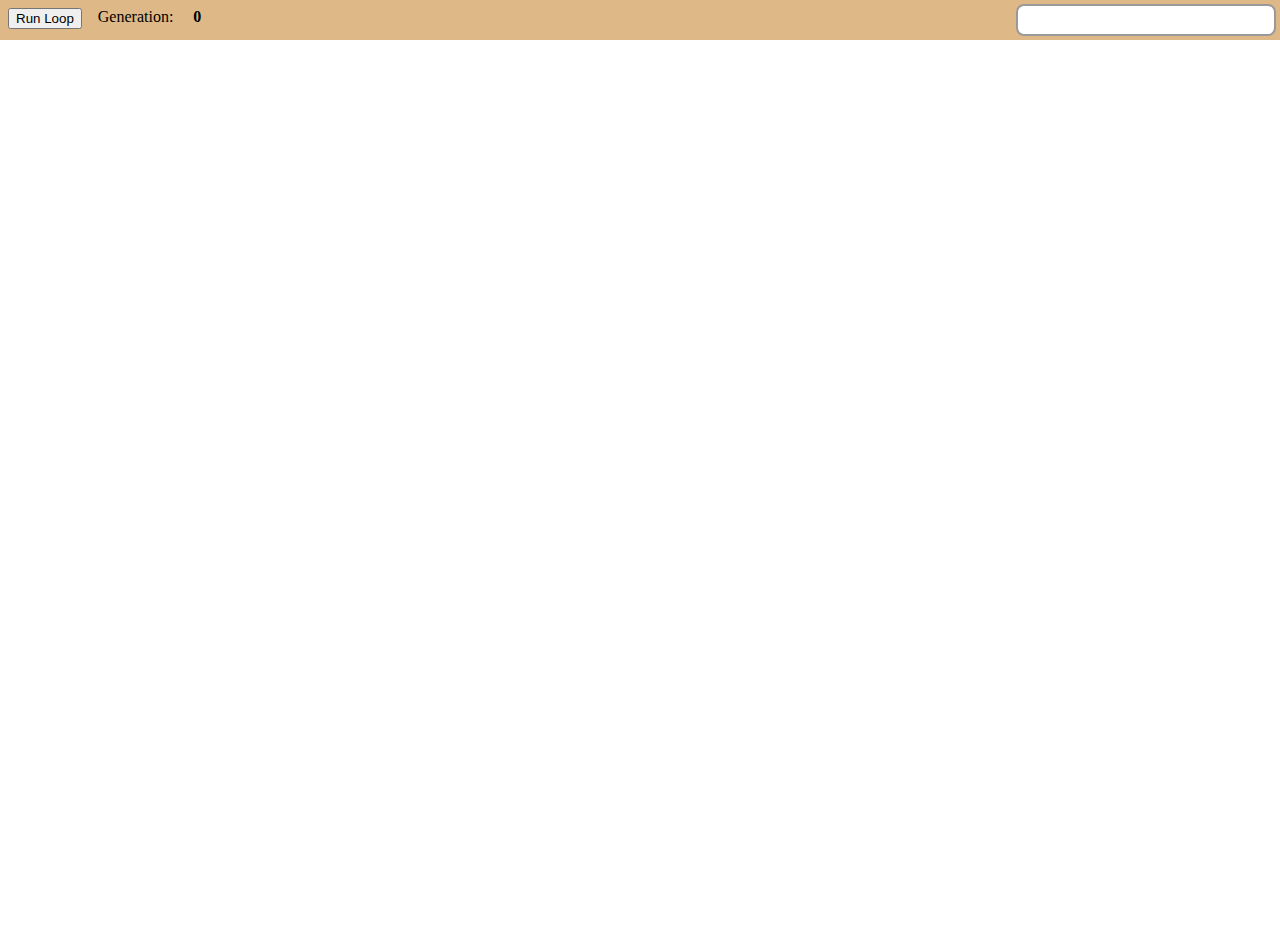
<file: index.html>
<html>

<head>
	<link rel="stylesheet" href="./index.css" />
	<link rel="stylesheet" href="./modal/modal.css" />
	<link rel="stylesheet" href="./language/language.css" />

	<script src='./modal/modal.js' type='text/javascript'></script>

	<script src='./language/language.js' type='text/javascript'></script>
	
	<script src='./language/language.ui.js' type='text/javascript'></script>

</head>

     
<body>
	<div id='header'>
		<button id='mainloop' onclick="mainLoop()">Run Loop</button>
		<div id='generation-holder'>
			Generation:&nbsp;
		</div>
		<div id='show-generation'>0</div>
		<input id='search' type="search" results>
	</div>
	<div id='main'></div>
	<script type='text/javascript'>
		let languageArray = [];
		let id = 0;
		let currentGeneration = 0;
		const GENERATTION = 30; // in years
		const LANG_DIVIDE = 20; // generations before a language becomes incomprehensible
		const MAX_ACTIVE_LANG = 6; // most active languages we want at the same time
		// Dom references
		const body = document.getElementsByTagName("BODY")[0];
		const generation = document.getElementById("show-generation");
		const main = document.getElementById('main');

		const config = {
			holder: body
		};
		const modalService = new modal.ModalService(config);
		function showModal(val, elem) {
			modalService.show(val,elem);
		}

		let rootLanguage = language.generate({id:id++});
		languageArray.push([rootLanguage]);

		function mainLoop() {
			currentGeneration++;
			let thisCol = languageArray.length - 1;
			if (!(currentGeneration % LANG_DIVIDE)) {
				// we hit a boundary so divide all languages
				let newArray = [];
				let thisArray = languageArray[thisCol];
				for (let i = 0, iLen = thisArray.length; i < iLen; i++) {
					let thisLang = thisArray[i];
					if (!(thisLang.isAlive)) {
						continue;
					}
					thisLang.isAlive = false;
					let newLanguage;
					newLanguage = language.generate({id:id++,parent:thisLang.id});
					newArray.push(newLanguage);
					newLanguage = language.generate({id:id++,parent:thisLang.id});
					newArray.push(newLanguage);
				}
				languageArray.push(newArray);
				let currentArray = languageArray[languageArray.length-1];
				let currentLen = currentArray.length;
				let langsToDie = currentLen - MAX_ACTIVE_LANG;
				for (let i = 0, iLen = langsToDie; i < iLen; i++) {
					let randIndex = Math.floor(Math.random() * currentArray.length);
					console.log('index to die',randIndex);
					languageArray[languageArray.length-1].splice(randIndex,1);
					currentLen--; // we spliced it out, easier than re-calculating
				}
				thisCol++;
			}
			let thisArray = languageArray[thisCol];
			for (let i = 0, iLen = thisArray.length; i < iLen; i++) {
				let thisLang = thisArray[i];
				if (thisLang.isAlive) {
					language.evolve(thisLang);
				}
			}
			// 500-1000 years marks a point of divergence when sister languages become new branches
			// test if ready to split.
			// if split, see if we are already at our lang count, if so, make a language inactive.
			draw();
			updateGeneration();
		}
		function updateGeneration() {
			let displayString = currentGeneration+ ' ('+currentGeneration*GENERATTION+'yrs)';
			generation.innerHTML = displayString;
		}
		function draw() {
			main.innerHTML = "";
			let holder = document.createElement('div');
			holder.className = 'lang-wrapper';
			const testText = "Test text here";
			for (let i = 0, iLen = languageArray.length; i < iLen; i++) {
				let thisArray = languageArray[i];
				for (let j = 0, jLen = thisArray.length; j < jLen; j++) {
					let thisLang = thisArray[j];
					let thisText = language.translate(testText);
					let thisElement = (function() { return language_ui.buildDisplay(thisLang,thisText);})();
					let row = (j+1)+"/"+(j+1);
					let col = (i+1)+"/"+(i+1);
					thisElement.style.gridRow = row;
					thisElement.style.gridColumn = col;

					if (!(thisLang.isAlive)) {
						thisElement.style.borderColor = 'black';
						thisElement.style.backgroundColor = 'gray';
					}

					holder.appendChild(thisElement);
				}
			}
			main.appendChild(holder);
		}
		search.addEventListener("blur", function() {
			let current = this.value;
			this.value = "";
			console.log('blur',current);
			let result = document.createElement('div');
			let thisArray = languageArray[languageArray.length-1];
			for (let i = 0, iLen = thisArray.length; i < iLen; i++) {
				let thisLang = thisArray[i];
				if (thisLang.isAlive) {
					let entry = language.translate(current);
					result.innerHTML += entry + '<br/>';
				}
			}
			showModal(current,result);
		});
	</script>
</body>

</html>
</file>
<file: index.css>
html, body {
    background-color: white;
    height: 100%;
    width: 100%;
    margin: 0;
    padding: 0;
}
#header {
    position: relative;
    float: left;
    width: 100%;
    background-color: burlywood;
    min-height: 20px;
}
#search {
    margin:4px;
    position: relative;
    float: right;
    width: 260px;
    padding: 5px;
    outline: none;
    border: 2px solid #999999;
    border-radius: 8px;
    font-size: 16px;
}
#main {
    position: relative;
    float: left;
    margin: 8px; 
    overflow-y: scroll;
    height: 100%;
    width: 100%;
}
#mainloop {
    position: relative;
    float: left;
    margin: 8px;

}
#generation-holder {
    position:relative;
    float: left;
    margin: 8px;
}
#show-generation {
    position: relative;
    float: left;
    font-weight: bold;
    margin: 8px;
}
.lang-wrapper {
    display: grid;
    grid-auto-columns: auto;
}
</file>
<file: language/language.css>
.lc-container {
    border: 1px solid black;
    margin: 4px;
    min-height:12px;
    width: 400px;
    background-color:aliceblue;
    position:relative;
    float: left;
    border-radius: 4px;
    border-color: blue;
    background-color: white;
    padding: 4px;
}
</file>
<file: modal/modal.css>
.modal-lightbox {
    position:absolute;
    top:0;
    left:0;
    width:100%;
    height:100%;
    background-color: rgba(0,0,0,.5);
    display: none;
}
.modal-lightbox.show {
    display: block;
}
.modal-body {
    position: absolute;
    top:5%;
    left:5%;
    width:90%;
    height:90%;
    background-color: white;
    border: 1px solid black;
    border-radius: 8px;
    overflow-y: auto;
    overflow-x: hidden;
}
.modal-title {
    position: relative;
    float:left;
    border-bottom: 1px solid black;
    background-color: darkgray;
    width: 100%;
    height: 40px;
    padding-top: 8px;
}
.modal-content {
    position: relative;
    float:left;
    width:100%;
    min-height: 40px;
    background-color: white;
    padding:8px;
}
</file>
